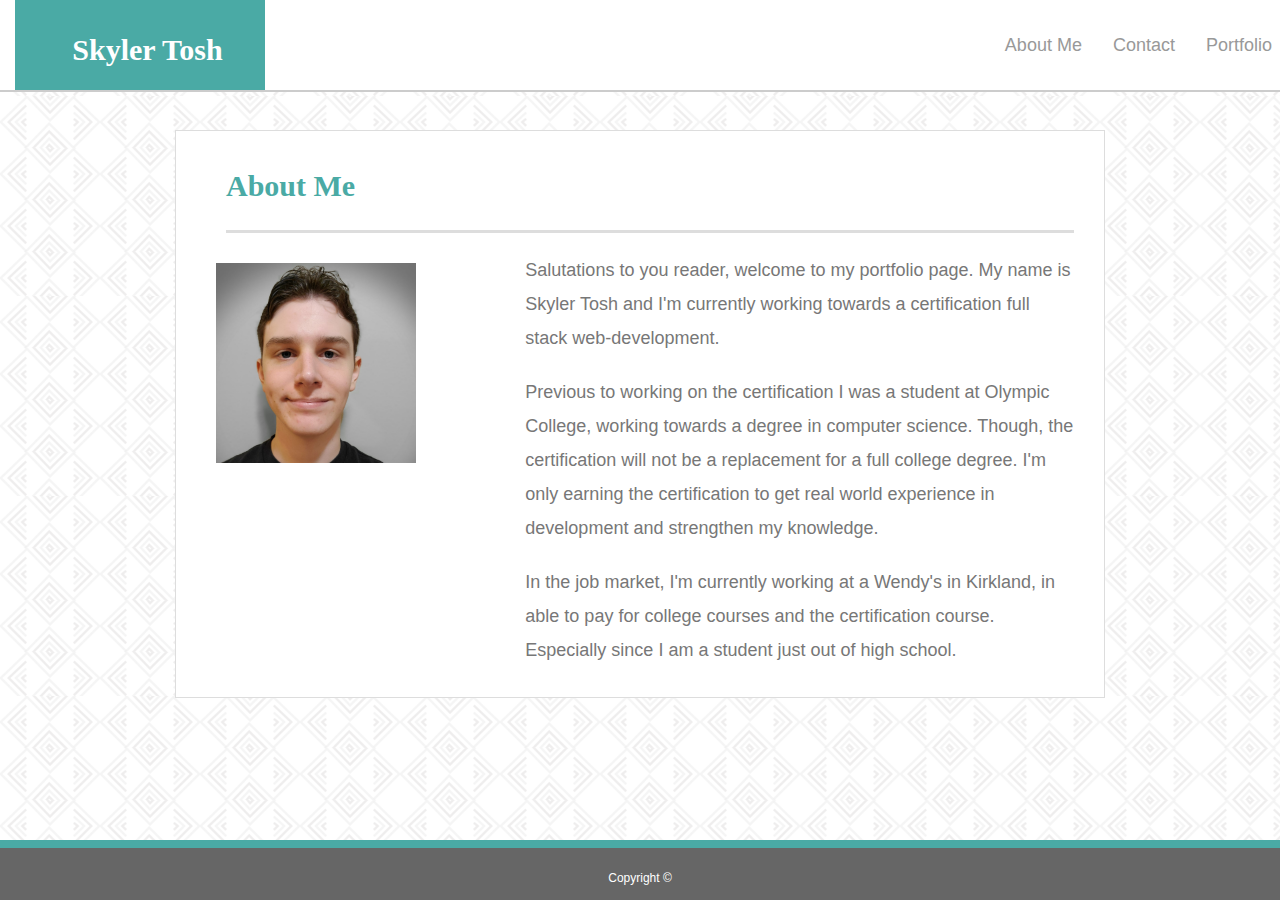
<file: index.html>
<!DOCTYPE html>
<html lang="en">
<head>
    <meta charset="UTF-8">
    <meta name="viewport" content="width=device-width, initial-scale=1.0">
    <meta http-equiv="X-UA-Compatible" content="ie=edge">

    <!-- Newest Version of Bootstrap CSS -->
    <!-- Load style.css last-->
    <link rel="stylesheet" href="https://stackpath.bootstrapcdn.com/bootstrap/4.4.1/css/bootstrap.min.css" integrity="sha384-Vkoo8x4CGsO3+Hhxv8T/Q5PaXtkKtu6ug5TOeNV6gBiFeWPGFN9MuhOf23Q9Ifjh" crossorigin="anonymous">
    <link rel="stylesheet" type="text/css" href="assets/css/style.css">
    <title>About | Skyler Tosh</title>
</head>

<body>
    <header id="masthead">
        <nav class="navbar navbar-expand-sm">
            <a class="navbar-brand" href="index.html">Skyler Tosh</a>
            <button class="navbar-toggler ml-auto custom-toggler" type="button" data-toggle="collapse" data-target="#navbarNav">
                <span class="navbar-toggler-icon"></span>
            </button>
            <div class="collapse navbar-collapse" id="navbarNav">
                <ul class="navbar-nav ml-auto">
                    <li>
                        <a class="nav-link" href="index.html">About Me <span class="sr-only">(current)</span></a>
                    </li>
                    <li class="nav-item">
                        <a href="contact.html" class="nav-link">Contact</a>
                    </li>
                    <li class="nav-item">
                        <a href="portfolio.html" class="nav-link">Portfolio</a>
                    </li>
                </ul>
            </div>
    </header>

<div id="main-container" class="container">
    <section class="main-section">
        <div class="row">
            <div class="col-sm-12">
                <div class="row">
                    <div class="col-sm-12">
                        <h1>About Me</h1>
                    </div>
                </div>
                <div class="row">
                    <div class="col-sm-4">
                        <img src="assets/images/Me.jpeg" class="auth-image" alt="Your Name">
                    </div>
                    <div class="col-sm-8">
                        <p>Salutations to you reader, welcome to my portfolio page. My name is Skyler Tosh and I'm currently working towards a certification full stack web-development.</p>
                        <p>Previous to working on the certification I was a student at Olympic College, working towards a degree in computer science. Though, the certification will not be a replacement for a full college degree. I'm only earning the certification to get real world experience in development and strengthen my knowledge.</p>
                        <p>In the job market, I'm currently working at a Wendy's in Kirkland, in able to pay for college courses and the certification course. Especially since I am a student just out of high school.</p>
                    </div>
                </div>
        </div>
    </section>
</div>




<footer class="footer">
    <div class="container">
        Copyright &copy;
    </div>
</footer>
</body>


<!-- Load JS last -->
<script src="https://code.jquery.com/jquery-3.4.1.slim.min.js" integrity="sha384-J6qa4849blE2+poT4WnyKhv5vZF5SrPo0iEjwBvKU7imGFAV0wwj1yYfoRSJoZ+n" crossorigin="anonymous"></script>
<script src="https://cdn.jsdelivr.net/npm/popper.js@1.16.0/dist/umd/popper.min.js" integrity="sha384-Q6E9RHvbIyZFJoft+2mJbHaEWldlvI9IOYy5n3zV9zzTtmI3UksdQRVvoxMfooAo" crossorigin="anonymous"></script>
<script src="https://stackpath.bootstrapcdn.com/bootstrap/4.4.1/js/bootstrap.min.js" integrity="sha384-wfSDF2E50Y2D1uUdj0O3uMBJnjuUD4Ih7YwaYd1iqfktj0Uod8GCExl3Og8ifwB6" crossorigin="anonymous"></script>
</html>
</file>
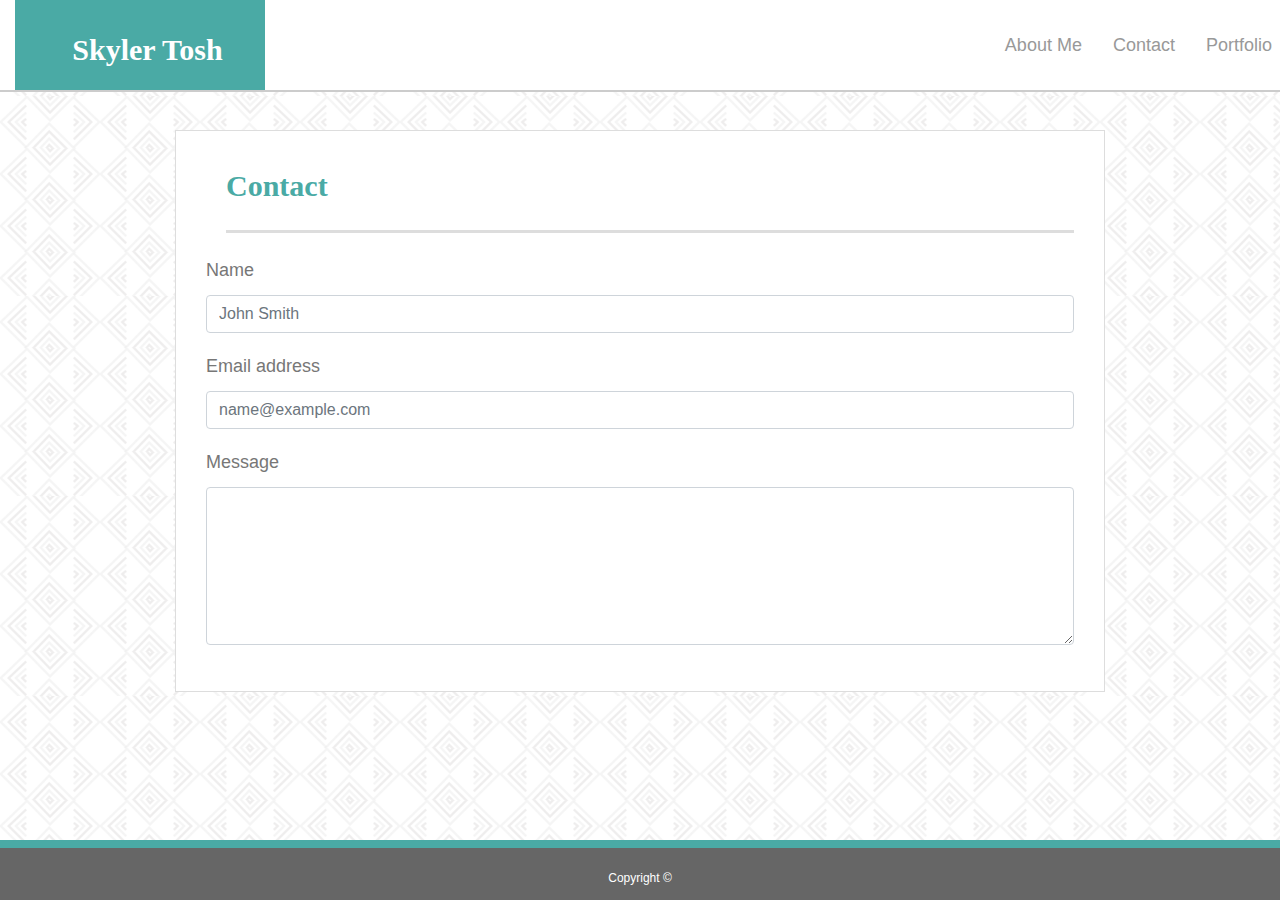
<file: contact.html>
<!DOCTYPE html>
<html lang="en">
<head>
    <meta charset="UTF-8">
    <meta name="viewport" content="width=device-width, initial-scale=1.0">
    <meta http-equiv="X-UA-Compatible" content="ie=edge">

    <!-- Newest Version of Bootstrap CSS -->
    <!-- Load style.css last-->
    <link rel="stylesheet" href="https://stackpath.bootstrapcdn.com/bootstrap/4.4.1/css/bootstrap.min.css" integrity="sha384-Vkoo8x4CGsO3+Hhxv8T/Q5PaXtkKtu6ug5TOeNV6gBiFeWPGFN9MuhOf23Q9Ifjh" crossorigin="anonymous">
    <link rel="stylesheet" type="text/css" href="assets/css/style.css">
    <title>About | Skyler Tosh</title>
</head>
<body>
    <header id="masthead">
        <nav class="navbar navbar-expand-sm">
            <a class="navbar-brand" href="index.html">Skyler Tosh</a>
            <button class="navbar-toggler ml-auto custom-toggler" type="button" data-toggle="collapse" data-target="#navbarNav">
                <span class="navbar-toggler-icon"></span>
            </button>
            <div class="collapse navbar-collapse" id="navbarNav">
                <ul class="navbar-nav ml-auto">
                    <li>
                        <a class="nav-link" href="index.html">About Me <span class="sr-only">(current)</span></a>
                    </li>
                    <li class="nav-item">
                        <a href="contact.html" class="nav-link">Contact</a>
                    </li>
                    <li class="nav-item">
                        <a href="portfolio.html" class="nav-link">Portfolio</a>
                    </li>
                </ul>
            </div>
    </header>


    <div id="main-container" class="container">
        <section class="main-section">
            <h1>Contact</h1>
            <form>
                <div class="form-group">
                    <label for="exampleFormControlInput1">Name</label>
                    <input type="name" class="form-control" id="exampleFormControlInput1" placeholder="John Smith">
                </div>
            </form>
            <div class="form-group">
                <label for="exampleFormControlInput1">Email address</label>
                <input type="email" class="form-control" id="exampleFormControlInput2" placeholder="name@example.com">
            </div>
            <div class="form-group">
                <label for="exampleFormControlTextarea1">Message</label>
                <textarea class="form-control" id="exampleFormControlTextarea1" rows="6"></textarea>
            </div>
        </section>
    </div>
    


    <footer class="footer">
        <div class="container">
            Copyright &copy;
        </div>
    </footer>
</body>
<!-- Load JS last -->
<script src="https://code.jquery.com/jquery-3.4.1.slim.min.js" integrity="sha384-J6qa4849blE2+poT4WnyKhv5vZF5SrPo0iEjwBvKU7imGFAV0wwj1yYfoRSJoZ+n" crossorigin="anonymous"></script>
<script src="https://cdn.jsdelivr.net/npm/popper.js@1.16.0/dist/umd/popper.min.js" integrity="sha384-Q6E9RHvbIyZFJoft+2mJbHaEWldlvI9IOYy5n3zV9zzTtmI3UksdQRVvoxMfooAo" crossorigin="anonymous"></script>
<script src="https://stackpath.bootstrapcdn.com/bootstrap/4.4.1/js/bootstrap.min.js" integrity="sha384-wfSDF2E50Y2D1uUdj0O3uMBJnjuUD4Ih7YwaYd1iqfktj0Uod8GCExl3Og8ifwB6" crossorigin="anonymous"></script>
</html>
</file>
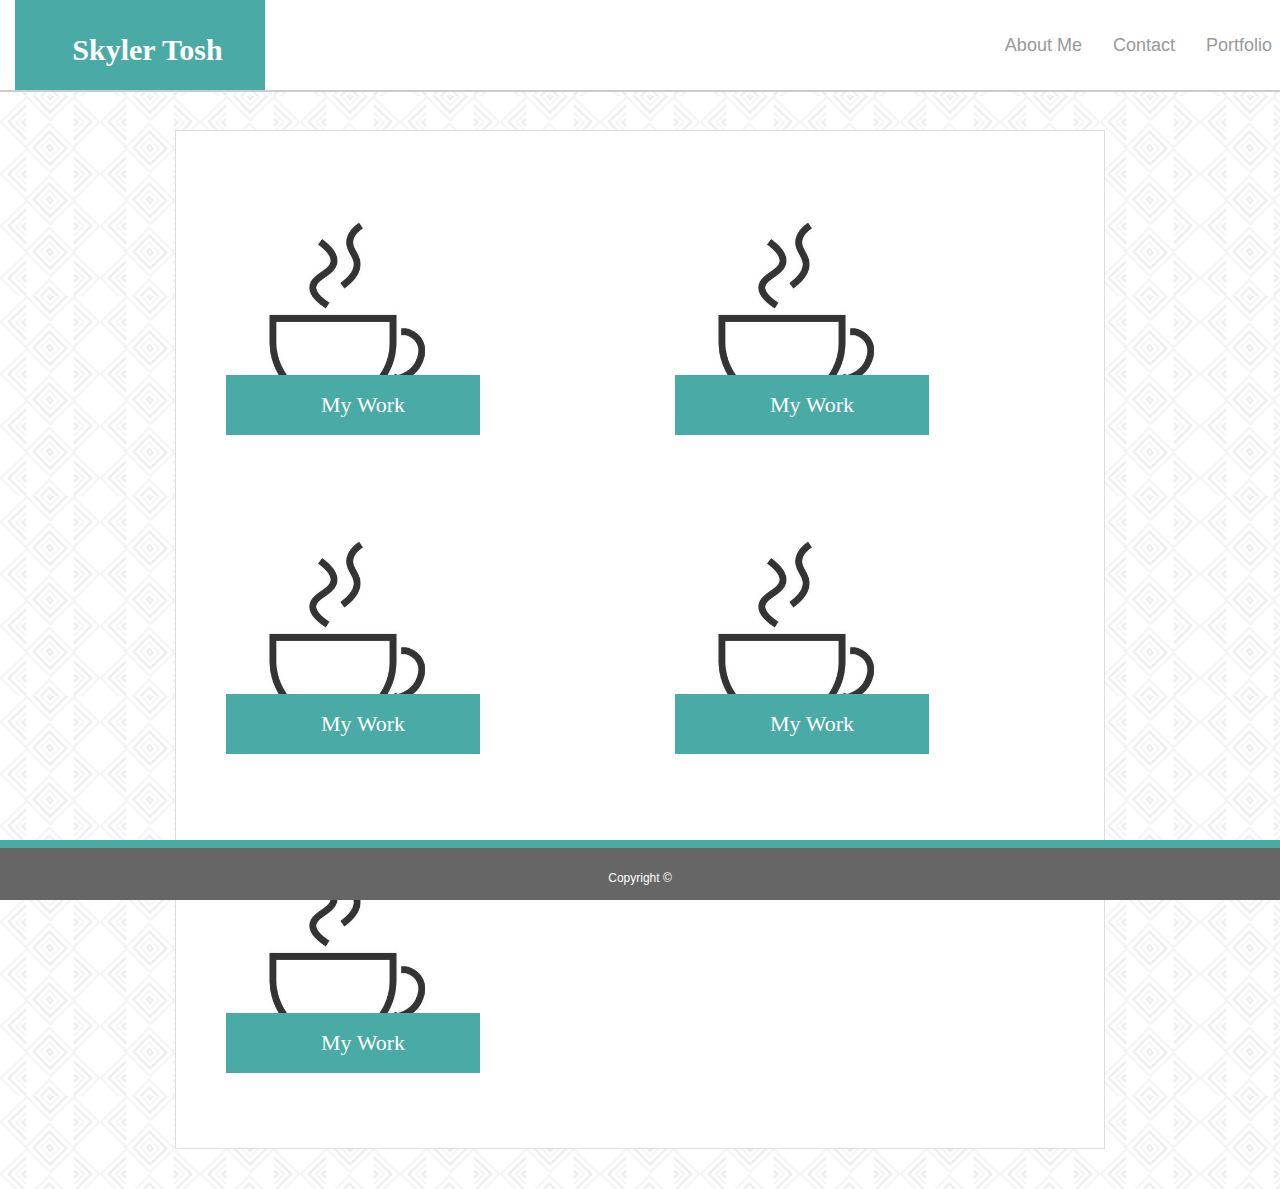
<file: portfolio.html>
<!DOCTYPE html>
<html lang="en">
<head>
    <meta charset="UTF-8">
    <meta name="viewport" content="width=device-width, initial-scale=1.0">
    <meta http-equiv="X-UA-Compatible" content="ie=edge">

    <!-- Newest Version of Bootstrap CSS -->
    <!-- Load style.css last-->
    <link rel="stylesheet" href="https://stackpath.bootstrapcdn.com/bootstrap/4.4.1/css/bootstrap.min.css" integrity="sha384-Vkoo8x4CGsO3+Hhxv8T/Q5PaXtkKtu6ug5TOeNV6gBiFeWPGFN9MuhOf23Q9Ifjh" crossorigin="anonymous">
    <link rel="stylesheet" type="text/css" href="assets/css/style.css">
    <title>About | Skyler Tosh</title>
</head>
<body>
    <header id="masthead">
        <nav class="navbar navbar-expand-sm">
            <a class="navbar-brand" href="index.html">Skyler Tosh</a>
            <button class="navbar-toggler ml-auto custom-toggler" type="button" data-toggle="collapse" data-target="#navbarNav">
                <span class="navbar-toggler-icon"></span>
            </button>
            <div class="collapse navbar-collapse" id="navbarNav">
                <ul class="navbar-nav ml-auto">
                    <li>
                        <a class="nav-link" href="index.html">About Me <span class="sr-only">(current)</span></a>
                    </li>
                    <li class="nav-item">
                        <a href="contact.html" class="nav-link">Contact</a>
                    </li>
                    <li class="nav-item">
                        <a href="portfolio.html" class="nav-link">Portfolio</a>
                    </li>
                </ul>
            </div>
    </header>
    
    
    <div id="main-container" class="container">
        <section class="main-section">
            <div class="row">
                <div class="col-sm-6">
                  <div class="work">
                    <img src="assets/images/coffee.jpg" alt="Coffee" style="width:100%">
                    <h3>My Work</h3>
                  </div>
                </div>
                <div class="col-sm-6">
                  <div class="work">
                    <img src="assets/images/coffee.jpg" alt="Coffee" style="width:100%">
                    <h3>My Work</h3>
                  </div>
                </div>
                <div class="col-sm-6">
                  <div class="work">
                    <img src="assets/images/coffee.jpg" alt="Coffee" style="width:100%">
                    <h3>My Work</h3>
                  </div>
                </div>
                <div class="col-sm-6">
                  <div class="work">
                    <img src="assets/images/coffee.jpg" alt="Coffee" style="width:100%">
                    <h3>My Work</h3>
                  </div>
                </div>
                <div class="col-sm-6">
                    <div class="work">
                      <img src="assets/images/coffee.jpg" alt="Coffee" style="width:100%">
                      <h3>My Work</h3>
                    </div>
                </div>
            </div>
        </section>
    </div>



    <footer class="footer">
        <div class="container">
            Copyright &copy;
        </div>
    </footer>
</body>
<!-- Load JS last -->
<script src="https://code.jquery.com/jquery-3.4.1.slim.min.js" integrity="sha384-J6qa4849blE2+poT4WnyKhv5vZF5SrPo0iEjwBvKU7imGFAV0wwj1yYfoRSJoZ+n" crossorigin="anonymous"></script>
<script src="https://cdn.jsdelivr.net/npm/popper.js@1.16.0/dist/umd/popper.min.js" integrity="sha384-Q6E9RHvbIyZFJoft+2mJbHaEWldlvI9IOYy5n3zV9zzTtmI3UksdQRVvoxMfooAo" crossorigin="anonymous"></script>
<script src="https://stackpath.bootstrapcdn.com/bootstrap/4.4.1/js/bootstrap.min.js" integrity="sha384-wfSDF2E50Y2D1uUdj0O3uMBJnjuUD4Ih7YwaYd1iqfktj0Uod8GCExl3Og8ifwB6" crossorigin="anonymous"></script>
</html>
</file>
<file: assets/css/style.css>
/* NAVBAR START */
.navbar, .navbar-expand-lg
{
  position: fixed;
  z-index: 100;
  width: 100%;
  margin: 0 0 30px;
  overflow: clip;
  color: #fff;
  background: #fff;
  border-bottom: 2px solid #ccc;
  padding: 0;
}

.navbar-brand
{
  float: left;
  width: 250px;
  height: 90px;
  font-family: Georgia, Times, "Times New Roman", serif;
  font-size: 30px;
  font-weight: 700;
  line-height: 90px;
  color: #fff;
  text-align: center;
  text-decoration: none;
  background: #4aaaa5;
}

nav 
{
  float: right;
  margin-top: 25px;
}

nav a {
  display: inline-block;
  padding-left: 15px;
  margin-left: 15px;
  line-height: 18px;
  color: #999;
  text-decoration: none;
  border-left: 1px solid #efefef;
}

nav a:first-child
{
  border-left: 0 none;
}

.custom-toggler .navbar-toggler-icon { 
  background-image: url("data:image/svg+xml;charset=utf8,%3Csvg viewBox='0 0 32 32' xmlns='http://www.w3.org/2000/svg'%3E%3Cpath stroke='rgba(153,153,153, 1)' stroke-width='2' stroke-linecap='round' stroke-miterlimit='10' d='M4 8h24M4 16h24M4 24h24'/%3E%3C/svg%3E");
} 
} 

.custom-toggler.navbar-toggler { 
  border-color: lightgreen; 
} 


/* NAVBAR END */




/* Setting General Formatting */
body 
{
  font-family: Arial, "Helvetica Neue", Helvetica, sans-serif;
  font-size: 18px;
  line-height: 34px;
  color: #777;
  background: url("../images/greek-vase.png");
}
.container 
{
  width: 100%;
  max-width: 960px;
  margin: 0 auto;
  clear: both;
}
h1 {
  padding-bottom: 20px;
  font-size: 30px;
  line-height: 49px;
  border-bottom: 3px solid #ddd;
}
p:last-child {
  margin-bottom: 0;
}
h2, h3 
{
  font-size: 22px;
}
h2, h3 
{
  padding-bottom: 20px;
  margin-bottom: 15px;
  line-height: 22px;
  border-bottom: 2px solid #eee;
}
h1, h2, h3, p 
{
  margin-bottom: 20px;
  margin-left: 20px;
}
h1, h2, h3 
{
  font-family: Georgia, Times, "Times New Roman", serif;
  font-weight: 700;
  color: #4aaaa5;
}
* {
  box-sizing: border-box;
}
#main-container 
{
  padding-top: 130px;
  min-height: calc(100vh - 70px);
}
.main-section 
{
  float: left;
  width: 100%;
  max-width: 960px;
  padding: 30px;
  margin: 0 0 40px;
  background: #fff;
  border: 1px solid #ddd;
}



.auth-image 
{
  float: left;
  margin: 10px;
  
  width: 200px;
  height: auto;

  overflow: auto;

}










  /* Portfolio page */
  /* Adds formatting to port images */
  .work {
    position: relative;
    float: left;
    width: 274px;
    margin: 20px 0 25px;
    overflow: auto;
  }

  .work:nth-child(even) {
    margin-right: 40px;
  }

  /* Fixes overflow issues */
  .work img {
    width: 100%;
    border: 0 none;
    opacity: 0.8;
  }

  /* Adds formatting to heading 3 in the work element on portfolio */
  .work h3 {
    position: absolute;
    bottom: 20px;
    width: 100%;
    padding: 15px;
    margin-bottom: 0;
    font-weight: 300;
    line-height: 30px;
    color: #fff;
    text-align: center;
    background: #4aaaa5;
    border-bottom: 0;
  }









  .footer {
    position: fixed;
    clear:both;
    bottom: 0;
    width: 100%;
    height: 60px;
    line-height: 60px;
    font-size: 12px;
    color: #ccc;
    color: #fff;
    border-top: 8px solid #4aaaa5;
    background: #666;
    text-align: center;
  }
  
/* Media Queries */
@media screen and (max-width: 980px)
{

  .main-section
  {
    width: 70%;
  }
}
@media screen and (max-width: 768px)
{

  .main-section
  {
    width: 100%;
    margin: 0 auto;
    float: none;
  }
  .container
  {
    max-width: 725px;
  }
}
@media screen and (max-width: 640px)
{

  .container
  {
    max-width: 725px;
  }

  .navbar-brand
  {
    width: 100%;
    padding: 0;
    margin: 0;
  }

  #masthead
  {
    position: static;
  }
  nav
  {
    margin: 0 auto;
    text-align: center;
    padding-top: 10px;
    padding-bottom: 10px;
    float: left;
    width: 100%;
  }
}
/* Media Queries End */
</file>
